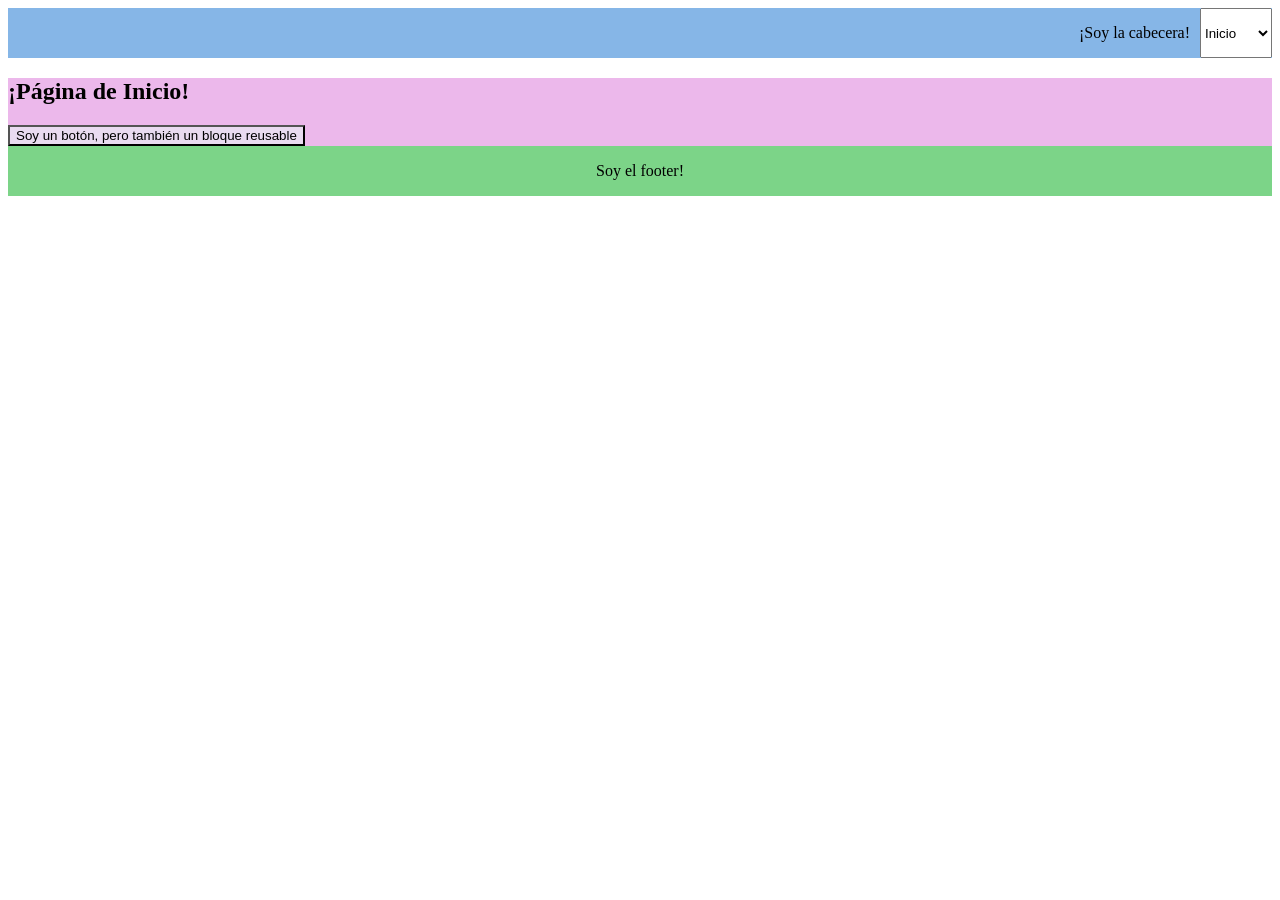
<file: index.html>
<!DOCTYPE html>
<html>
  <head>
    <title>Prueba técnica Anna Gargallo</title>

    <link rel="stylesheet" href="styles.css">
    <script src="scripts.js"></script>
  </head>
  <body>
    <div id="header"> </div>
    <div id="content"> </div>
    <div id="footer"> </div>
  </body>
</html>
</file>
<file: styles.css>
header {
  background-color: #86b6e7;
  display: flex;
  justify-content: flex-end;
  gap: 10px;
}

footer {
  background-color: #7cd488;
  display: flex;
  justify-content: center;
}
</file>
